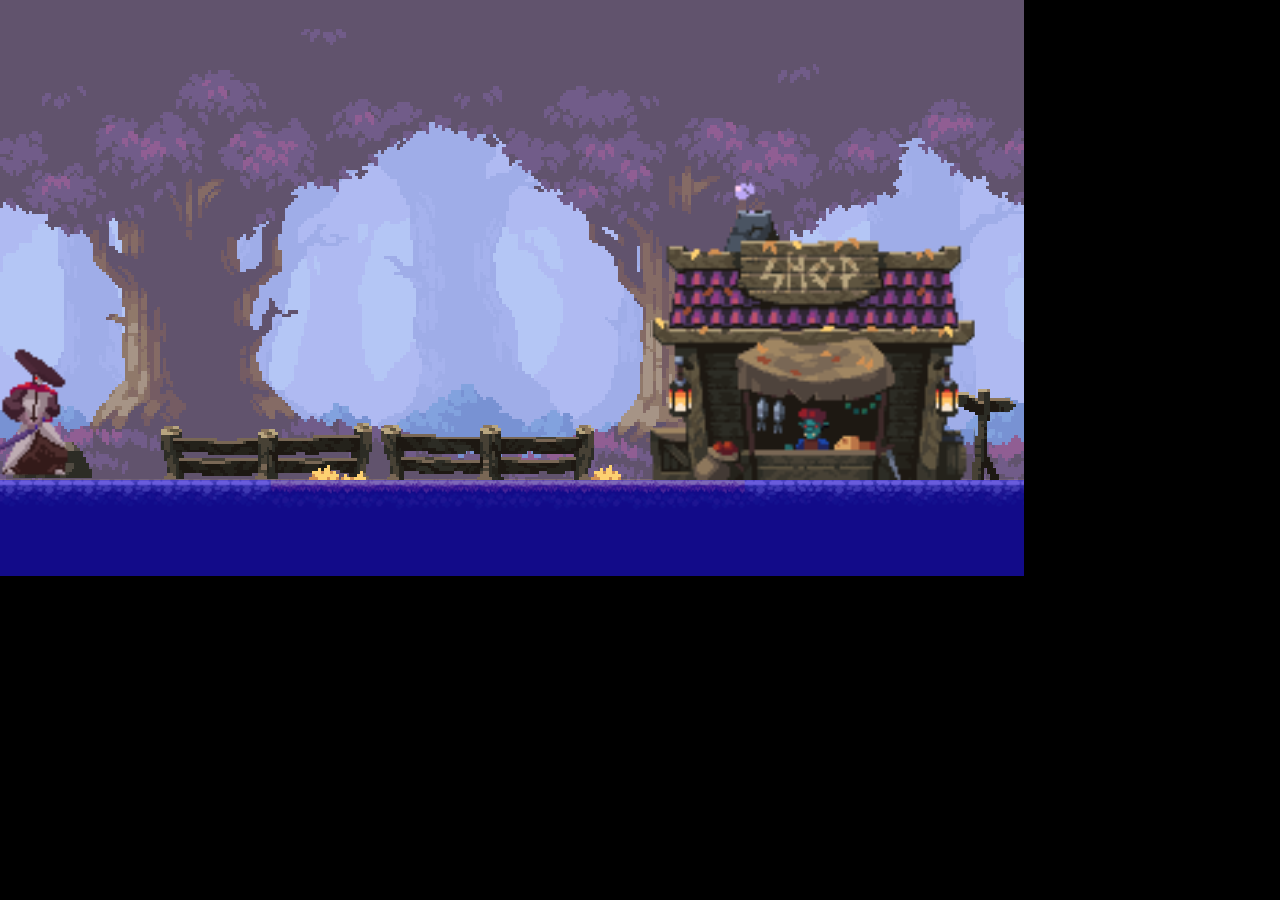
<file: index.html>
<html lang="en">
  <head>
    <meta charset="UTF-8" />
    <meta http-equiv="X-UA-Compatible" content="IE=edge" />
    <meta name="viewport" content="width=device-width, initial-scale=1.0" />
    <title>2D Engine Day 2</title>
  </head>
  <body style="background-color: #000; margin: 0">
    <canvas></canvas>

    <script src="main.js" type="module"></script>
  </body>
</html>
</file>
